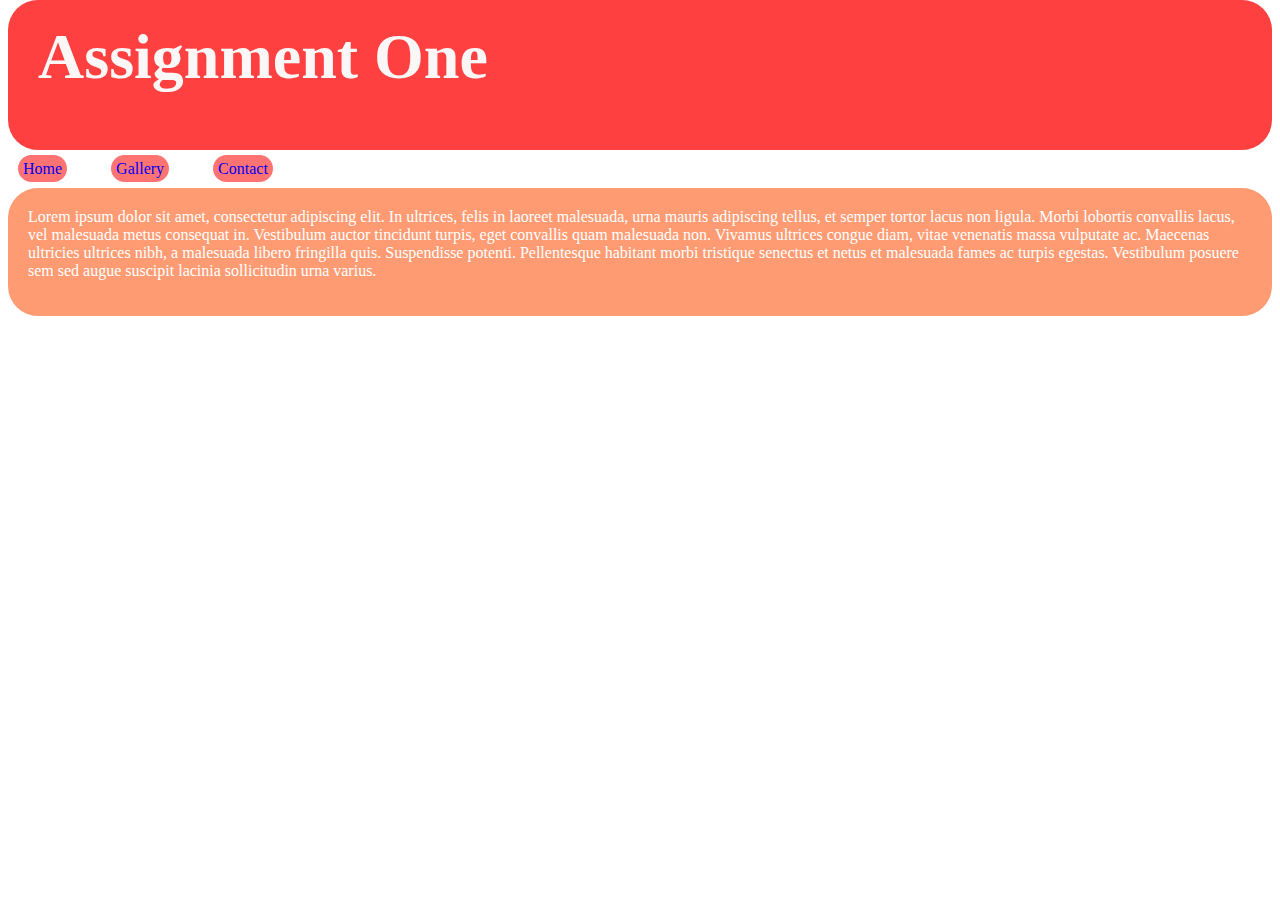
<file: contact.html>
<!doctype html>
<html lang="en">
<head>
<meta charset="UTF-8">
<title>assignmentOne Contact</title>

<link href="css/style.css" rel="stylesheet" type="text/css">
</head>

<body>

	<div> <!--will be container div-->
    
    	<header>
        
        	<h1>Assignment One</h1>
            
        </header>
        
        	<nav>
            
        		<a href="index.html">Home</a>
				<a href="gallery.html">Gallery</a>
				<a href="contact.html">Contact</a>
        
        	</nav>
        
        		<div id="content"> <!--this will be content div-->
                	
                    <p> Lorem ipsum dolor sit amet, consectetur adipiscing elit. In ultrices, felis in laoreet malesuada, urna mauris 				adipiscing tellus, et semper tortor lacus non ligula. Morbi lobortis convallis lacus, vel malesuada metus consequat in. Vestibulum auctor tincidunt turpis, eget convallis quam malesuada non. Vivamus ultrices congue diam, vitae venenatis massa vulputate ac. Maecenas ultricies ultrices nibh, a malesuada libero fringilla quis. Suspendisse potenti. Pellentesque habitant morbi tristique senectus et netus et malesuada fames ac turpis egestas. Vestibulum posuere sem sed augue suscipit lacinia sollicitudin urna varius.</p>
                    
                    <p> </p>
                    
                    <p> </p>
                    
                           
       			</div> <!--close content div-->
        
        <footer>
        
        
        </footer>
    
       
    </div> <!--close container div-->


</body>
</html>
</file>
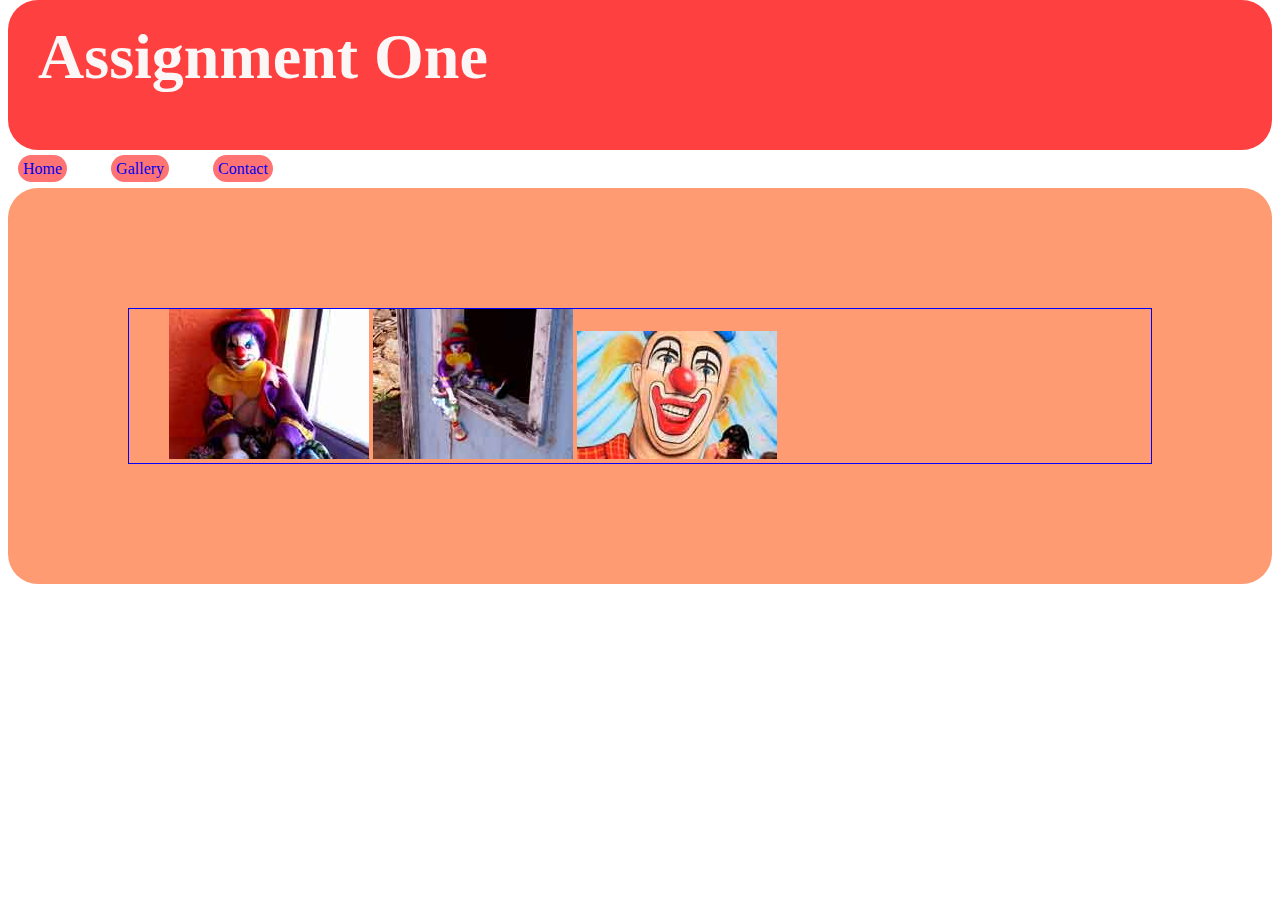
<file: gallery.html>
<!doctype html>
<html lang="en">
<head>
<meta charset="UTF-8">
<title>assignmentOne Home</title>

<link href="css/style.css" rel="stylesheet" type="text/css">
</head>

<body>

	<div> <!--will be container div-->
    
    	<header>
        
        	<h1>Assignment One</h1>
            
        </header>
        
        	<nav>
            
        		<a href="index.html">Home</a>
				<a href="gallery.html">Gallery</a>
				<a href="contact.html">Contact</a>
        
        	</nav>
        
        		<div id="content"> <!--this will be content div-->
                	
                    <div id="images">
                    
                    <img src="images/clown1.jpg" alt="Clown 1">
                    <img src="images/clown2.jpg" alt="Clown 2">
                    <img src="images/clown3.jpg" alt="Clown 3">
                    
                    </div> <!--close images div-->
                    
                           
       			</div> <!--close content div-->
        
        <footer>
        
        
        </footer>
    
       
    </div> <!--close container div-->


</body>
</html>
</file>
<file: css/style.css>
.clearfix {
  *zoom: 1;
}
.clearfix:before,
.clearfix:after {
  content: "";
  clear: both;
  display: block;
  line-height: 0;
}
* {
  margin-top: 0;
}
#container {
  position: relative;
  max-width: 920px;
  width: 90%;
  background-color: #FFF;
  margin: 0 auto;
}
h1 {
  color: #fcf7f7;
}
p {
  color: #FFF;
}
header {
  position: relative;
  font-size: 2em;
  background-color: #ff4040;
  height: 150px;
  -webkit-border-radius: 30px;
  -moz-border-radius: 30px;
  border-radius: 30px;
}
header h1 {
  position: relative;
  top: 20px;
  left: 30px;
}
@media only screen and (max-device-width: 480px), only screen and (max-width: 480px) {
  header {
    height: 100px;
  }
  header h1 {
    display: none;
  }
}
nav {
  background-color: #aa6600 0;
  padding: 10px;
}
nav a {
  color: #aa6600 0;
  text-decoration: none;
  margin-right: 40px;
  background-color: #ff7373;
  text-align: center;
  padding: 5px;
  -webkit-border-radius: 30px;
  -moz-border-radius: 30px;
  border-radius: 30px;
}
nav a:hover {
  color: #003300 0;
}
nav a:visited {
  color: #7d7474;
}
#content {
  background-color: #FF9B73;
  padding: 20px;
  -webkit-border-radius: 30px;
  -moz-border-radius: 30px;
  border-radius: 30px;
}
#images {
  padding-left: 40px;
  margin: 100px;
  border: 1px solid #0000ff;
  height: auto;
  width: auto;
  float: left, clear;
}
</file>
